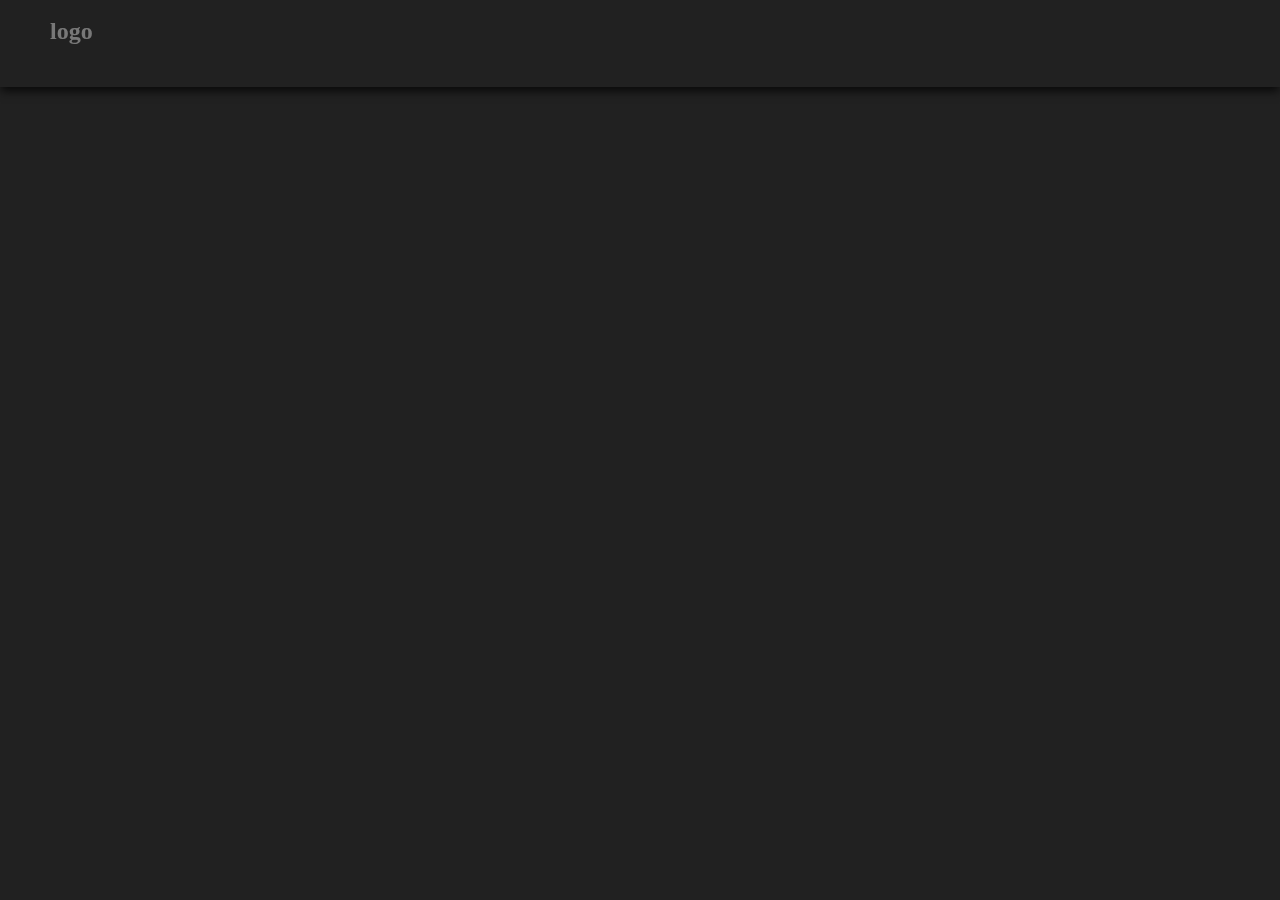
<file: 01_Tutorial/index.html>
<!DOCTYPE html>
<html lang="en">
  <head>
    <meta charset="UTF-8" />
    <meta name="viewport" content="width=device-width, initial-scale=1.0" />
    <title>GSAP Tutorial</title>
    <link rel="stylesheet" href="style.css" />
  </head>
  <body>

    <div id="nav">
      <div class="left">
        <h2>logo</h2>
      </div>
      <div class="right">
        <h3>Home</h3>
        <h3>About</h3>
        <h3>Contact</h3>
        <h3>Blog</h3>
      </div>
    </div>

    <div id="main">
      <h1>GSAP Animation Tutorial</h1>
    </div>

    <!-- <h1>I am h2 element</h1>
    <h1>I am also a h2 element</h1>
    <h1>h2 element hu mai</h1>

    <div id="box1"></div>
    <div id="box2"></div>
    <div id="box3"></div> -->

    <script src="https://cdnjs.cloudflare.com/ajax/libs/gsap/3.12.5/gsap.min.js" integrity="sha512-7eHRwcbYkK4d9g/6tD/mhkf++eoTHwpNM9woBxtPUBWm67zeAfFC+HrdoE2GanKeocly/VxeLvIqwvCdk7qScg==" crossorigin="anonymous" referrerpolicy="no-referrer"></script>
    <script src="script.js"></script>
  </body>
</html>
</file>
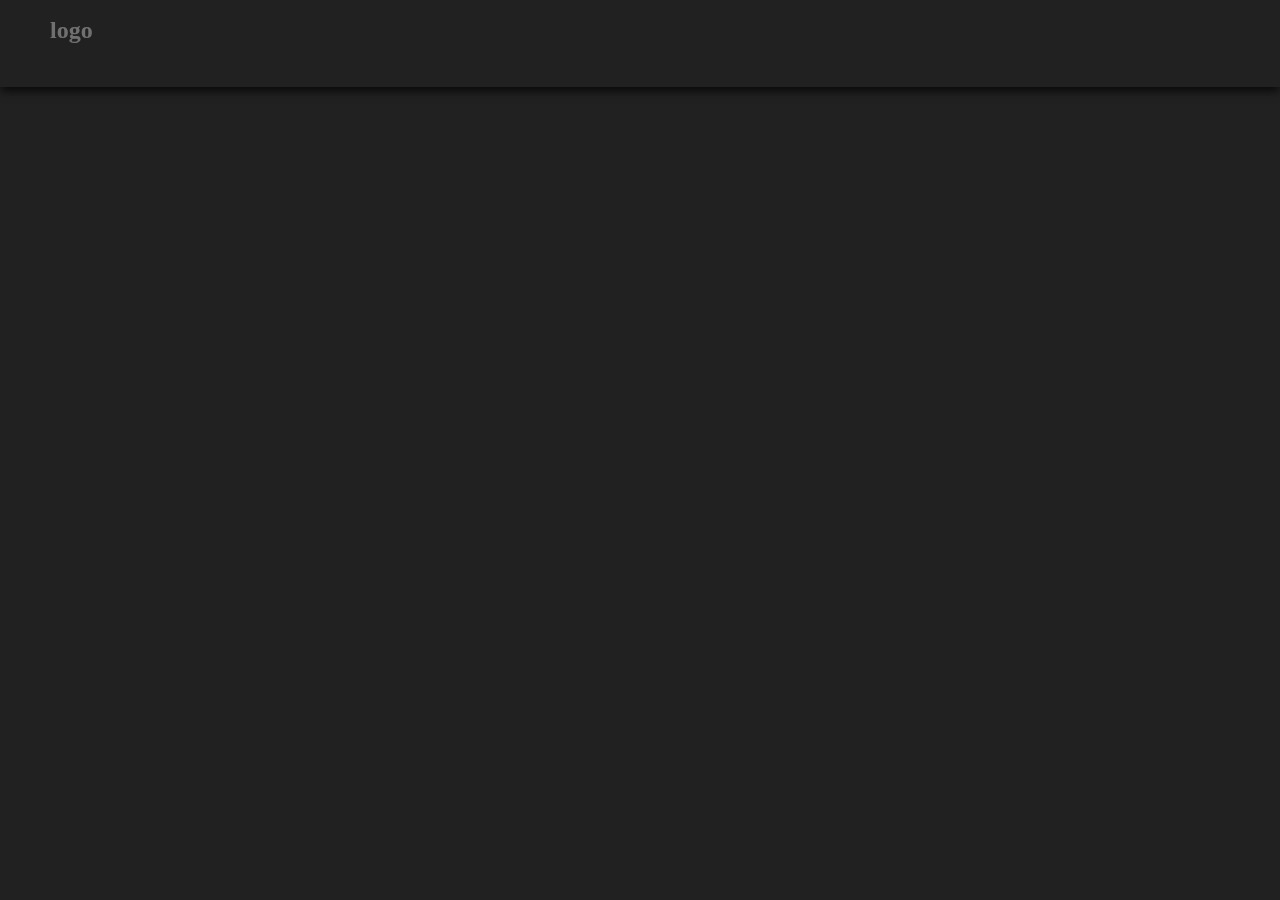
<file: Tut - 1/index.html>
<!DOCTYPE html>
<html lang="en">
  <head>
    <meta charset="UTF-8" />
    <meta name="viewport" content="width=device-width, initial-scale=1.0" />
    <title>Document</title>
    <link rel="stylesheet" href="style.css" />
  </head>
  <body>

    <div id="nav">
      <div class="left">
        <h2>logo</h2>
      </div>
      <div class="right">
        <h3>Home</h3>
        <h3>About</h3>
        <h3>Contact</h3>
        <h3>Blog</h3>
      </div>
    </div>

    <div id="main">
      <h1>GSAP Animation Tutorial</h1>
    </div>

    <!-- <h1>I am h2 element</h1>
    <h1>I am also a h2 element</h1>
    <h1>h2 element hu mai</h1>

    <div id="box1"></div>
    <div id="box2"></div>
    <div id="box3"></div> -->

    <script src="https://cdnjs.cloudflare.com/ajax/libs/gsap/3.12.5/gsap.min.js" integrity="sha512-7eHRwcbYkK4d9g/6tD/mhkf++eoTHwpNM9woBxtPUBWm67zeAfFC+HrdoE2GanKeocly/VxeLvIqwvCdk7qScg==" crossorigin="anonymous" referrerpolicy="no-referrer"></script>
    <script src="script.js"></script>
  </body>
</html>
</file>
<file: 01_Tutorial/style.css>
* {
  padding: 0;
  margin: 0;
  box-sizing: border-box;
}

html,
body {
  height: 100%;
  width: 100%;
}

body {
  background-color: #212121;
  color: white;
}

#box1 {
  margin-top: 10px;
  height: 100px;
  width: 100px;
  background-color: crimson;
}
#box2 {
  margin-top: 10px;
  height: 100px;
  width: 100px;
  background-color: lightseagreen;
}
#box3 {
  margin-top: 10px;
  height: 100px;
  width: 100px;
  background-color: darksalmon;
}


#nav{
  display: flex;
  align-items: center;
  justify-content: space-between;
  padding: 30px 50px;
  box-shadow: 0px 5px 9px -1px rgba(0,0,0,0.75);;
}

.right{
  display: flex;
  align-items: center;
  gap: 2rem;
}

#main h1{
  position: absolute;
  top: 50%;
  left: 50%;
  transform: translate(-50%,-50%);
  font-size: 70px;
  white-space: nowrap;
}
</file>
<file: Tut - 1/style.css>
* {
  padding: 0;
  margin: 0;
  box-sizing: border-box;
}

html,
body {
  height: 100%;
  width: 100%;
}

body {
  background-color: #212121;
  color: white;
}

#box1 {
  margin-top: 10px;
  height: 100px;
  width: 100px;
  background-color: crimson;
}
#box2 {
  margin-top: 10px;
  height: 100px;
  width: 100px;
  background-color: lightseagreen;
}
#box3 {
  margin-top: 10px;
  height: 100px;
  width: 100px;
  background-color: darksalmon;
}


#nav{
  display: flex;
  align-items: center;
  justify-content: space-between;
  padding: 30px 50px;
  box-shadow: 0px 5px 9px -1px rgba(0,0,0,0.75);;
}

.right{
  display: flex;
  align-items: center;
  gap: 2rem;
}

#main h1{
  position: absolute;
  top: 50%;
  left: 50%;
  transform: translate(-50%,-50%);
  font-size: 70px;
  white-space: nowrap;
}
</file>
